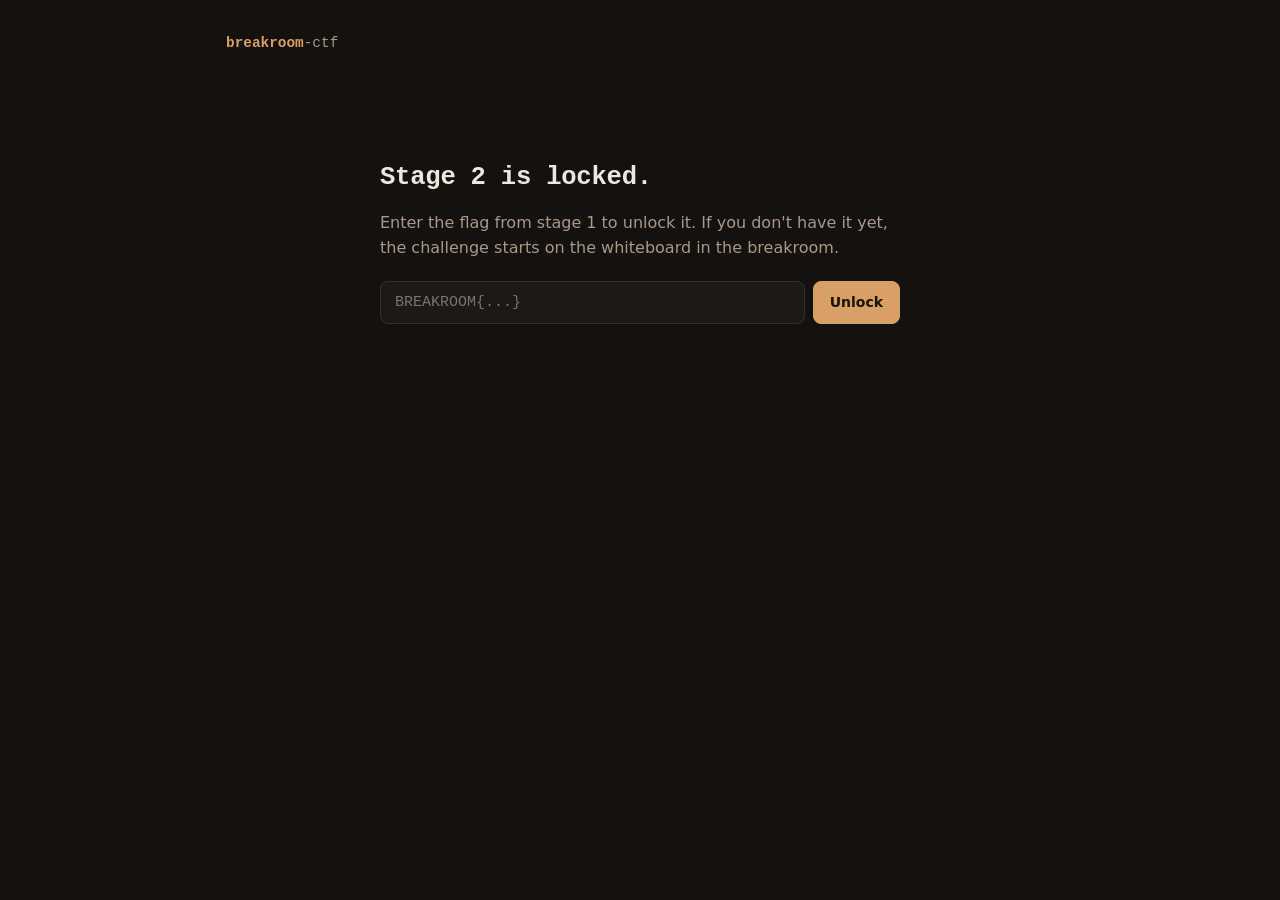
<file: index.html>
<!doctype html>
<html lang="en">
<head>
<meta charset="utf-8">
<meta name="viewport" content="width=device-width, initial-scale=1">
<title>Breakroom CTF</title>
<meta name="description" content="A small puzzle hunt that starts on a whiteboard.">
<link rel="icon" href="favicon.svg" type="image/svg+xml">
<link rel="stylesheet" href="style.css">
<script src="gate.js" defer></script>
</head>
<body data-bundle="stage2.bin" data-store-key="breakroom.stage2.passphrase">
<main>
  <p class="brand"><b>breakroom</b>-ctf</p>

  <section class="gate" id="gate">
    <h1>Stage 2 is locked.</h1>
    <p>Enter the flag from stage 1 to unlock it. If you don't have it yet, the challenge starts on the whiteboard in the breakroom.</p>
    <form id="unlock-form" autocomplete="off">
      <input id="passphrase" name="passphrase" type="text" spellcheck="false" placeholder="BREAKROOM{...}" aria-label="Stage 1 flag" required>
      <button class="btn" id="unlock-btn" type="submit">Unlock</button>
    </form>
    <p class="status" id="status" role="status"></p>
  </section>

  <div id="stage" hidden></div>
  <div class="footer-actions" id="footer" hidden>
    <button type="button" class="btn ghost small" id="lock-btn">Lock this page again</button>
  </div>
</main>
</body>
</html>
</file>
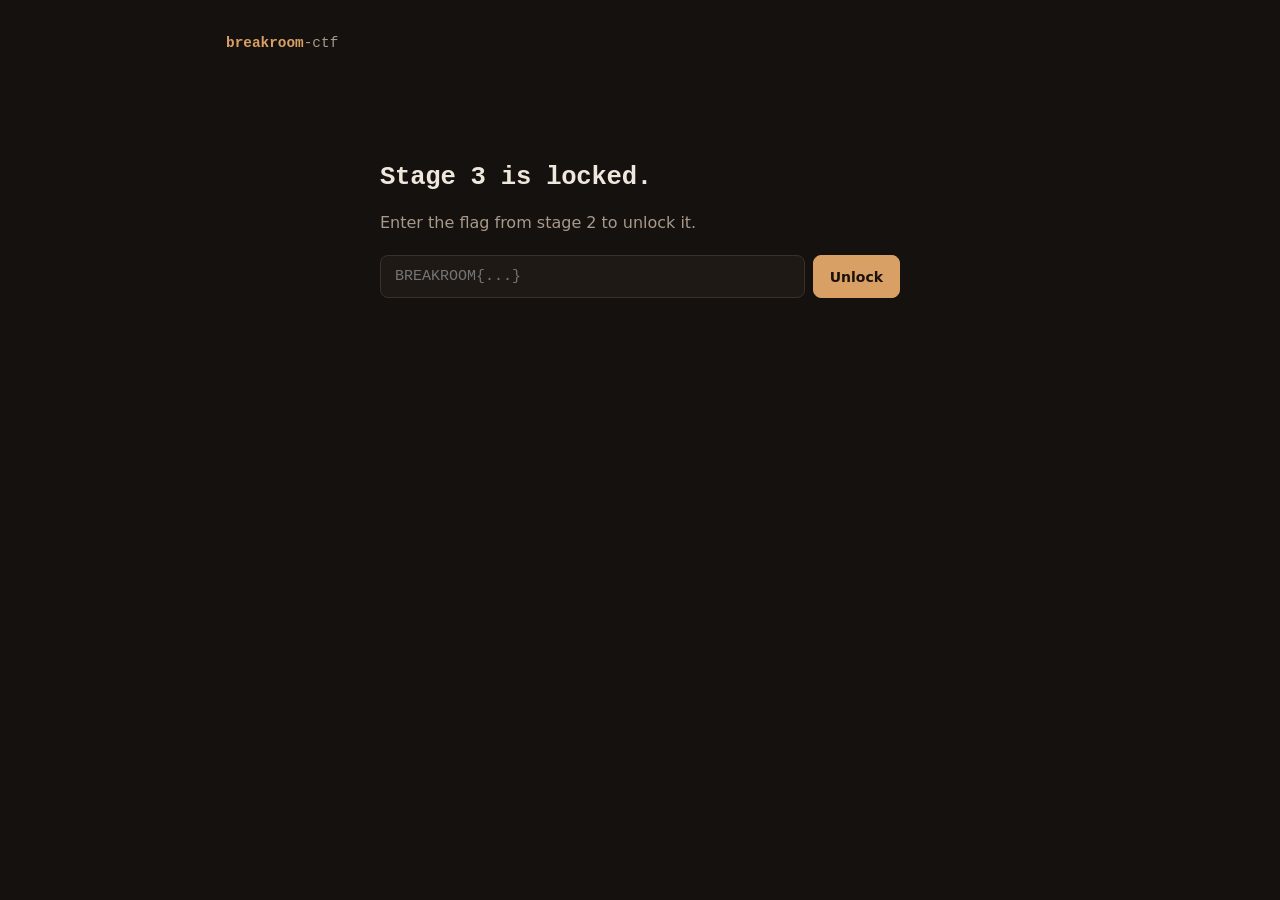
<file: stage3/index.html>
<!doctype html>
<html lang="en">
<head>
<meta charset="utf-8">
<meta name="viewport" content="width=device-width, initial-scale=1">
<title>Breakroom CTF</title>
<meta name="description" content="A small puzzle hunt that starts on a whiteboard.">
<link rel="icon" href="../favicon.svg" type="image/svg+xml">
<link rel="stylesheet" href="../style.css">
<script src="../gate.js" defer></script>
</head>
<body data-bundle="stage3.bin" data-store-key="breakroom.stage3.passphrase">
<main>
  <p class="brand"><b>breakroom</b>-ctf</p>

  <section class="gate" id="gate">
    <h1>Stage 3 is locked.</h1>
    <p>Enter the flag from stage 2 to unlock it.</p>
    <form id="unlock-form" autocomplete="off">
      <input id="passphrase" name="passphrase" type="text" spellcheck="false" placeholder="BREAKROOM{...}" aria-label="Stage 2 flag" required>
      <button class="btn" id="unlock-btn" type="submit">Unlock</button>
    </form>
    <p class="status" id="status" role="status"></p>
  </section>

  <div id="stage" hidden></div>
  <div class="footer-actions" id="footer" hidden>
    <button type="button" class="btn ghost small" id="lock-btn">Lock this page again</button>
  </div>
</main>
</body>
</html>
</file>
<file: style.css>
:root {
  --bg: #15110e;
  --panel: #1e1915;
  --line: #3a3029;
  --text: #efe6dc;
  --muted: #a8998a;
  --accent: #d9a066;
  --accent-ink: #1a120a;
  --bad: #e2725b;
  --scope-bg: #0b0f0c;
  --scope-grid: #1b2a20;
  --scope-trace: #7cff9b;
  --mono: ui-monospace, SFMono-Regular, Menlo, Consolas, "Liberation Mono", monospace;
  --sans: system-ui, -apple-system, "Segoe UI", Roboto, sans-serif;
}
* { box-sizing: border-box; }
html { background: var(--bg); }
body {
  margin: 0;
  background: var(--bg);
  color: var(--text);
  font: 16px/1.6 var(--sans);
}
main { max-width: 860px; margin: 0 auto; padding: 32px 16px 80px; }
a { color: var(--accent); }
code { font-family: var(--mono); font-size: 0.9em; color: var(--accent); }
h1, h2 { font-family: var(--mono); font-weight: 600; letter-spacing: -0.01em; line-height: 1.2; }
h1 { font-size: 2rem; margin: 0.2em 0 0; }
h2 { font-size: 1.15rem; margin: 2.2em 0 0.6em; color: var(--accent); }

.brand { font-family: var(--mono); color: var(--muted); font-size: 0.9rem; margin: 0 0 40px; }
.brand b { color: var(--accent); font-weight: 600; }

/* Gate */
.gate { max-width: 520px; margin: 12vh auto 0; }
.gate h1 { font-size: 1.6rem; }
.gate p { color: var(--muted); }
.gate form { display: flex; gap: 8px; margin-top: 20px; flex-wrap: wrap; }
.gate input {
  flex: 1 1 260px; min-width: 0;
  padding: 12px 14px; border-radius: 8px;
  border: 1px solid var(--line); background: var(--panel); color: var(--text);
  font: 15px var(--mono);
}
.gate input:focus { outline: 2px solid var(--accent); outline-offset: 1px; }
.status { min-height: 1.6em; margin-top: 12px; font-family: var(--mono); font-size: 0.9rem; color: var(--muted); }
.status.bad { color: var(--bad); }

.btn {
  padding: 10px 16px; border-radius: 8px; border: 1px solid var(--accent);
  background: var(--accent); color: var(--accent-ink);
  font: 600 14px var(--sans); cursor: pointer;
}
.btn:hover { filter: brightness(1.08); }
.btn:disabled { opacity: 0.6; cursor: progress; }
.btn.ghost, [data-download].btn { background: transparent; color: var(--accent); }
.btn.small { padding: 4px 10px; font-size: 13px; min-width: 32px; }

/* Stage content */
.stage .kicker { font-family: var(--mono); color: var(--muted); margin: 0; font-size: 0.85rem; text-transform: uppercase; letter-spacing: 0.08em; }
.stage .task { border-left: 3px solid var(--accent); padding-left: 12px; font-weight: 600; }
.stage .hint { color: var(--muted); font-size: 0.9rem; }
.params { margin: 16px 0; }
.params dt { font-family: var(--mono); color: var(--accent); margin-top: 10px; }
.params dd { margin: 4px 0 0; }
.params pre {
  margin: 0; padding: 10px 12px; border-radius: 8px;
  background: var(--panel); border: 1px solid var(--line);
  font: 12.5px/1.5 var(--mono); white-space: pre-wrap; word-break: break-all;
}
pre.code {
  padding: 14px 16px; border-radius: 8px; overflow-x: auto;
  background: var(--panel); border: 1px solid var(--line);
  font: 13px/1.55 var(--mono);
}
pre.code .k { color: #e59a7a; }
pre.code .c { color: #8a9a7d; }

/* Scope */
.scope { border: 1px solid var(--line); border-radius: 10px; overflow: hidden; background: var(--scope-bg); margin: 12px 0 8px; }
.scope canvas { display: block; width: 100%; touch-action: none; }
.scope-main { height: 280px; cursor: grab; }
.scope-main.dragging { cursor: grabbing; }
.scope-overview { height: 48px; border-top: 1px solid var(--scope-grid); cursor: pointer; }
.scope-bar {
  display: flex; justify-content: space-between; align-items: center; gap: 8px; flex-wrap: wrap;
  padding: 6px 10px; border-top: 1px solid var(--scope-grid);
  font: 12px var(--mono); color: #9fbfa8;
}
.scope-controls { display: flex; gap: 6px; }

.footer-actions { margin-top: 48px; display: flex; justify-content: flex-end; }
[hidden] { display: none !important; }
</file>
